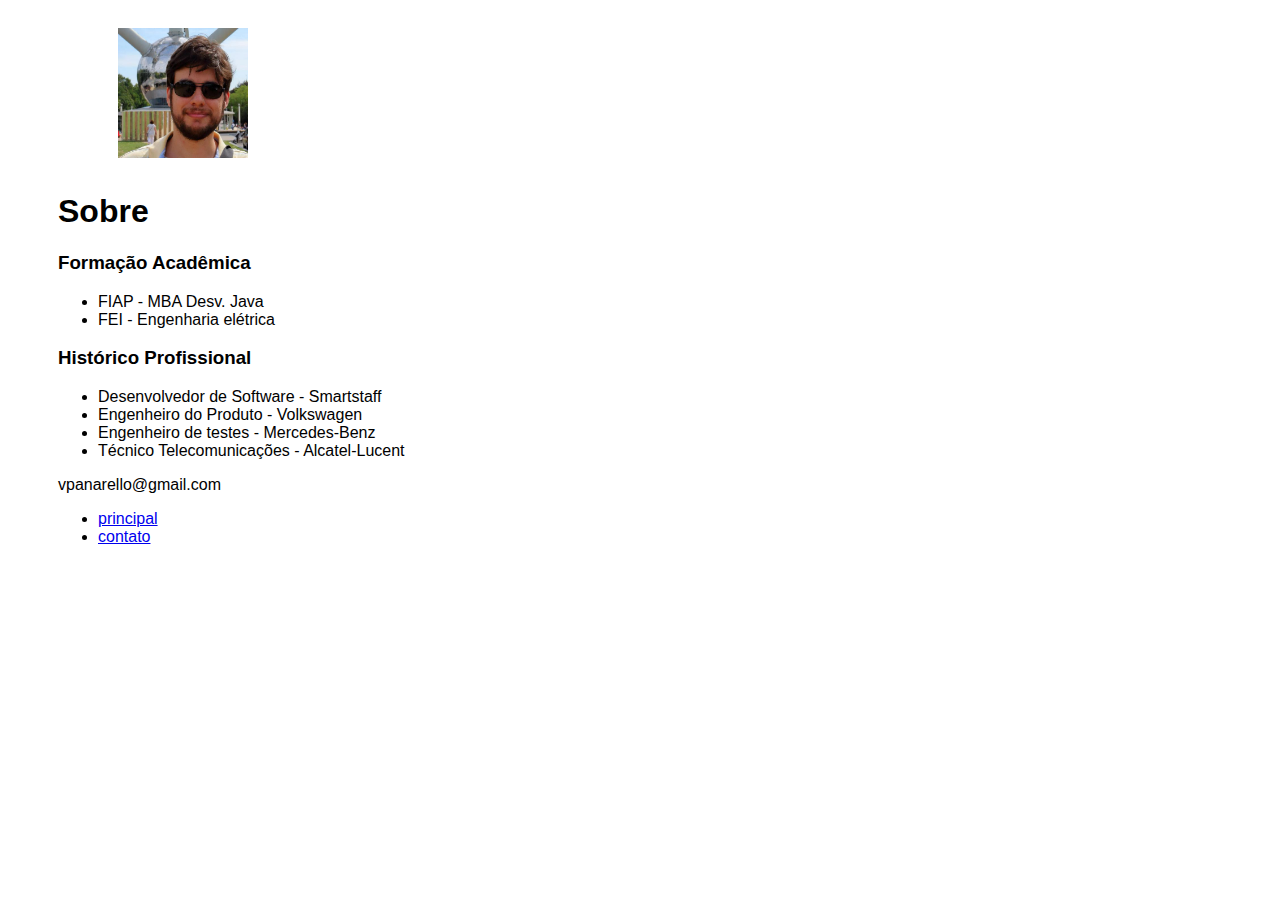
<file: index.html>
<!doctype html>
<html>
    <meta http-equiv="content-type" content="text/html; charset=UTF-8">
<style>


</style>

<head>
    <link rel="stylesheet" href="css/mainstyle.css">
	<title>WEB Responsivo</title>
</head>
<body>
    
    <header>
         <figure>
            <img src="img/vagner.jpg" width="100px">
        </figure>
        <h1 class="main-title">Sobre</h1>
       
    </header>
	<article>
        <h3>Formação Acadêmica</h3>
        <ul>
            <li>FIAP - MBA Desv. Java</li>
            <li>FEI - Engenharia elétrica</li>
        </ul>
    </article>
    
    
    <article>
        <h3>Histórico Profissional</h3>
    
        <ul>
            <li>Desenvolvedor de Software - Smartstaff</li>
            <li>Engenheiro do Produto - Volkswagen</li>
            <li>Engenheiro de testes - Mercedes-Benz</li>
            <li>Técnico Telecomunicações - Alcatel-Lucent</li>

        </ul>	
    </article>
    <footer>
        <p>vpanarello@gmail.com</p>
        <nav>
            <ul>
                <li><a href="index.html">principal</a></li>
                <li><a href="contato.html">contato</a></li>
            </ul>
        </nav>
    </footer>
</body>
</html>
</file>
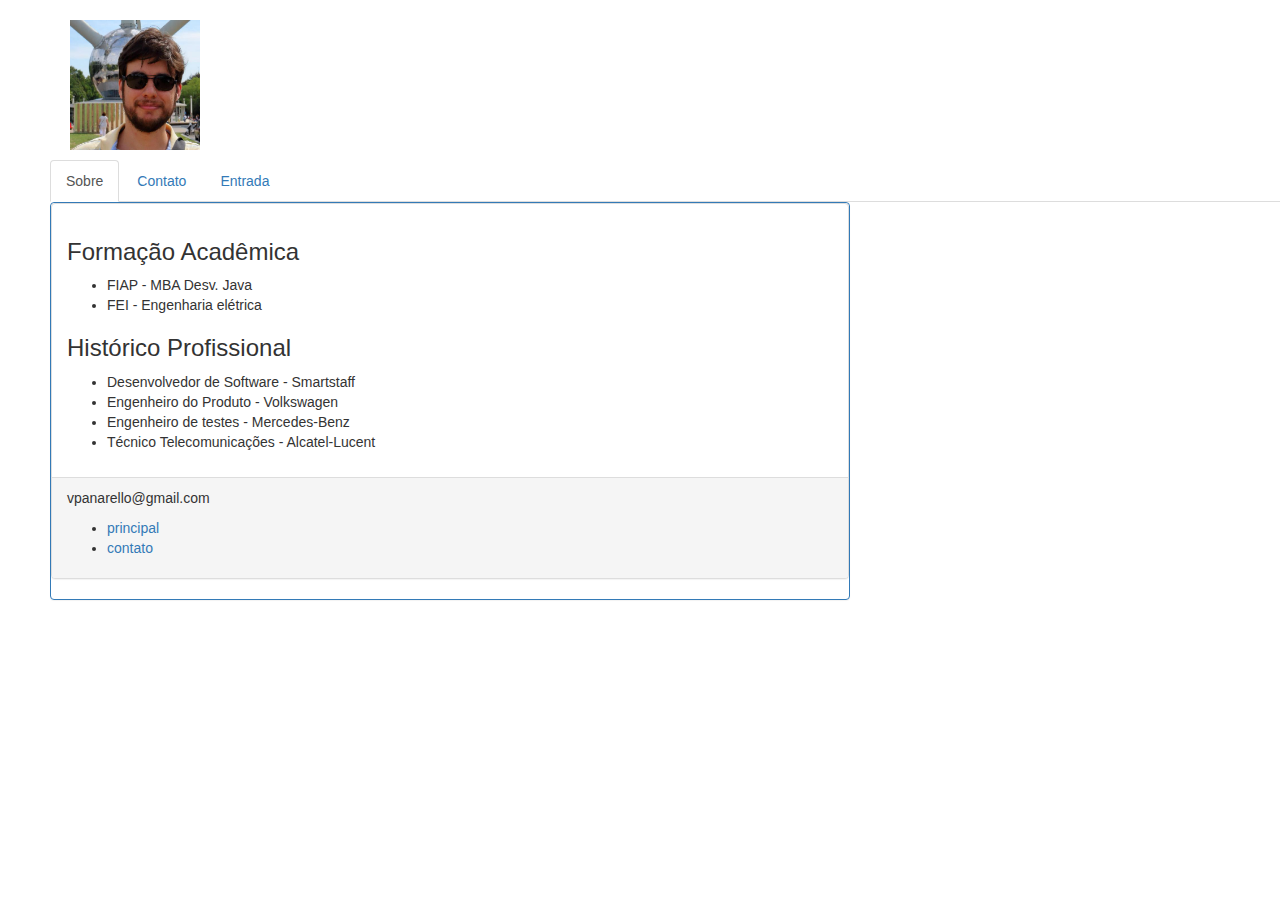
<file: personalPage/index.html>
<!doctype html>
            <html>
            <meta charset="UTF-8">
            <meta name="viewport" content="width=device-width initial-scale=1.0">

            <head>
            <link rel="stylesheet" href="css/mainstyle.css">
            <link rel="stylesheet" href="css/bootstrap.min.css">
            <link rel="stylesheet" href="css/bootstrap.min.css">

            <title>WEB Responsivo</title>
            </head>


            <body>
            <section>

            <div hidden="true" class="panel panel-primary">...</div>
            <div hidden="true" class="panel panel-success">...</div>
            <div hidden="true" class="panel panel-info">...</div>
            <div hidden="true" class="panel panel-warning">...</div>
            <div hidden="true" class="panel panel-danger">...</div>

            <header>
                <figure>
                    <img src="img/vagner.jpg">
                </figure>

                <ul class="nav nav-tabs">
                    <li role="presentation" class="active"><a href="index.html">Sobre</a></li>
                    <li role="presentation"><a href="contato.html">Contato</a></li>
                    <li role="presentation"><a href="input.html">Entrada</a></li>
                </ul>

            </header>
            <div class="panel panel-primary" id="mainpainel">
                
               




            <div class="panel panel-default" >
                <div class="panel-body">
                    <article>
                        <h3>Formação Acadêmica</h3>
                        <ul>
                            <li>FIAP - MBA Desv. Java</li>
                            <li>FEI - Engenharia elétrica</li>
                        </ul>
                    </article>


                    <article>
                        <h3>Histórico Profissional</h3>

                        <ul>
                            <li>Desenvolvedor de Software - Smartstaff</li>
                            <li>Engenheiro do Produto - Volkswagen</li>
                            <li>Engenheiro de testes - Mercedes-Benz</li>
                            <li>Técnico Telecomunicações - Alcatel-Lucent</li>
                        </ul>	
                    </article>
                </div>
            <div class="panel-footer">


            <footer>
            <p>vpanarello@gmail.com</p>
            <nav>
            <ul>
            <li><a href="index.html">principal</a></li>
            <li><a href="contato.html">contato</a></li>
            </ul>
            </nav>
            </footer>




            </div>
            </div>



            </div>

            </section> 



            </body>
            <script src="https://code.jquery.com/jquery-3.1.0.min.js"/>
            <script src="js/bootstrap.min.js"/>


            </html>
</file>
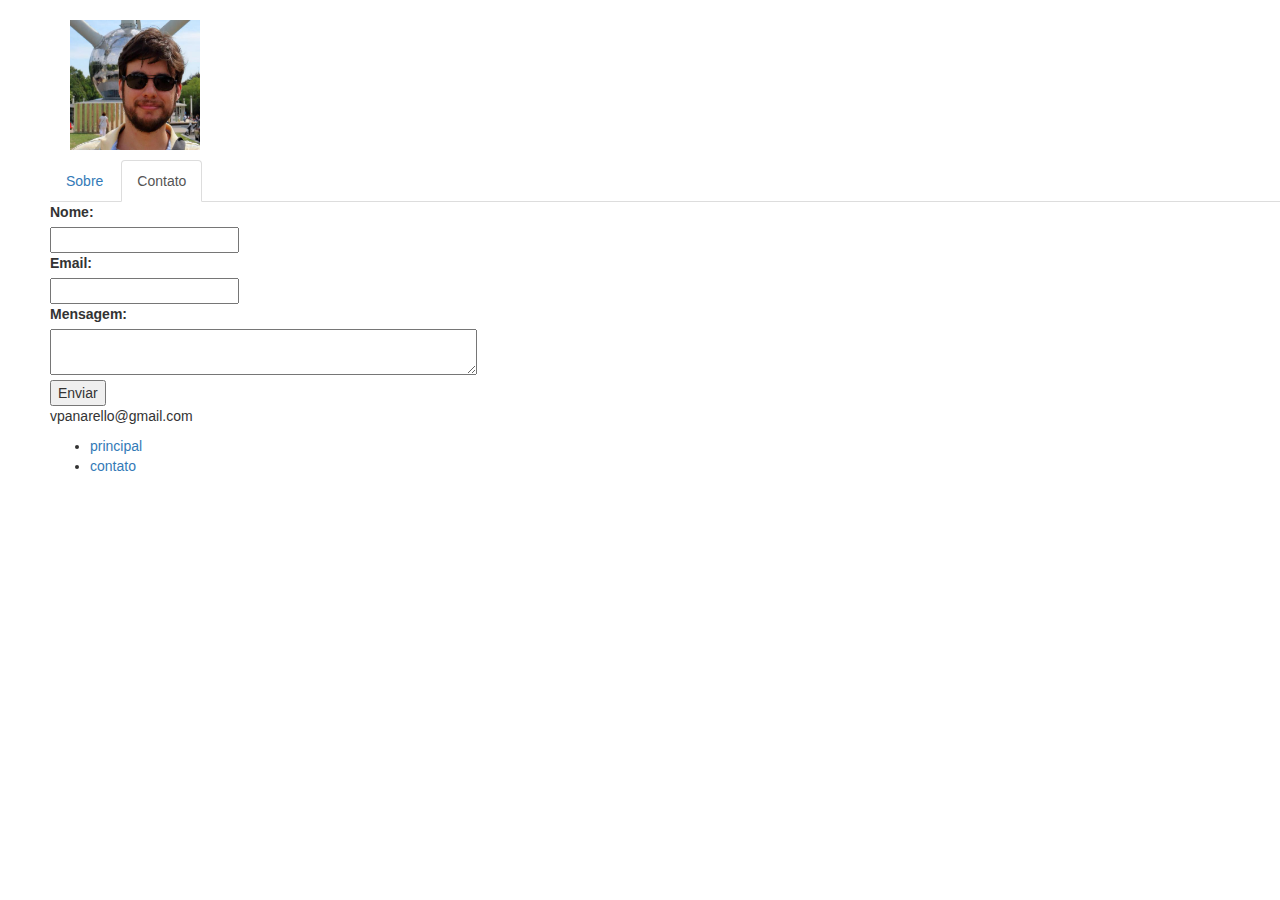
<file: contato.html>
<!doctype html>
<html>
    <meta http-equiv="content-type" content="text/html; charset=UTF-8">
<style>


</style>

<head>
    <link rel="stylesheet" href="css/mainstyle.css">
    <link rel="stylesheet" href="css/bootstrap.min.css">
    <link rel="stylesheet" href="css/bootstrap.min.css">
    
    <link rel="stylesheet" href="css/mainstyle.css">
	<title>Contato</title>
</head>
<body>
<section>
    <header>
         <figure>
            <img src="img/vagner.jpg">
        </figure>
        
            <ul class="nav nav-tabs">
              <li role="presentation"><a href="index.html">Sobre</a></li>
              <li role="presentation" class="active"><a href="contato.html">Contato</a></li>
            </ul>

    </header>
    
   
	<article>
        <form>
            <label for="name">Nome:</label><br/>
            <input type="text" name="name"><br/>
            <label for="email">Email:</label><br/>
            <input type="text" name="email"><br/>
            <label for="msg">Mensagem:</label><br/>
            <textarea cols="50" name="msg"></textarea><br/>
            <input type="submit" value="Enviar">
        </form>
    </article>
    <footer>
        <p>vpanarello@gmail.com</p>
        <nav>
            <ul>
                <li><a href="index.html">principal</a></li>
                <li><a href="contato.html">contato</a></li>
            </ul>
        </nav>
    </footer>
    </section>
</body>
    
    <script src="https://code.jquery.com/jquery-3.1.0.min.js"/>
    <script src="js/bootstrap.min.js"/>
</html>
</file>
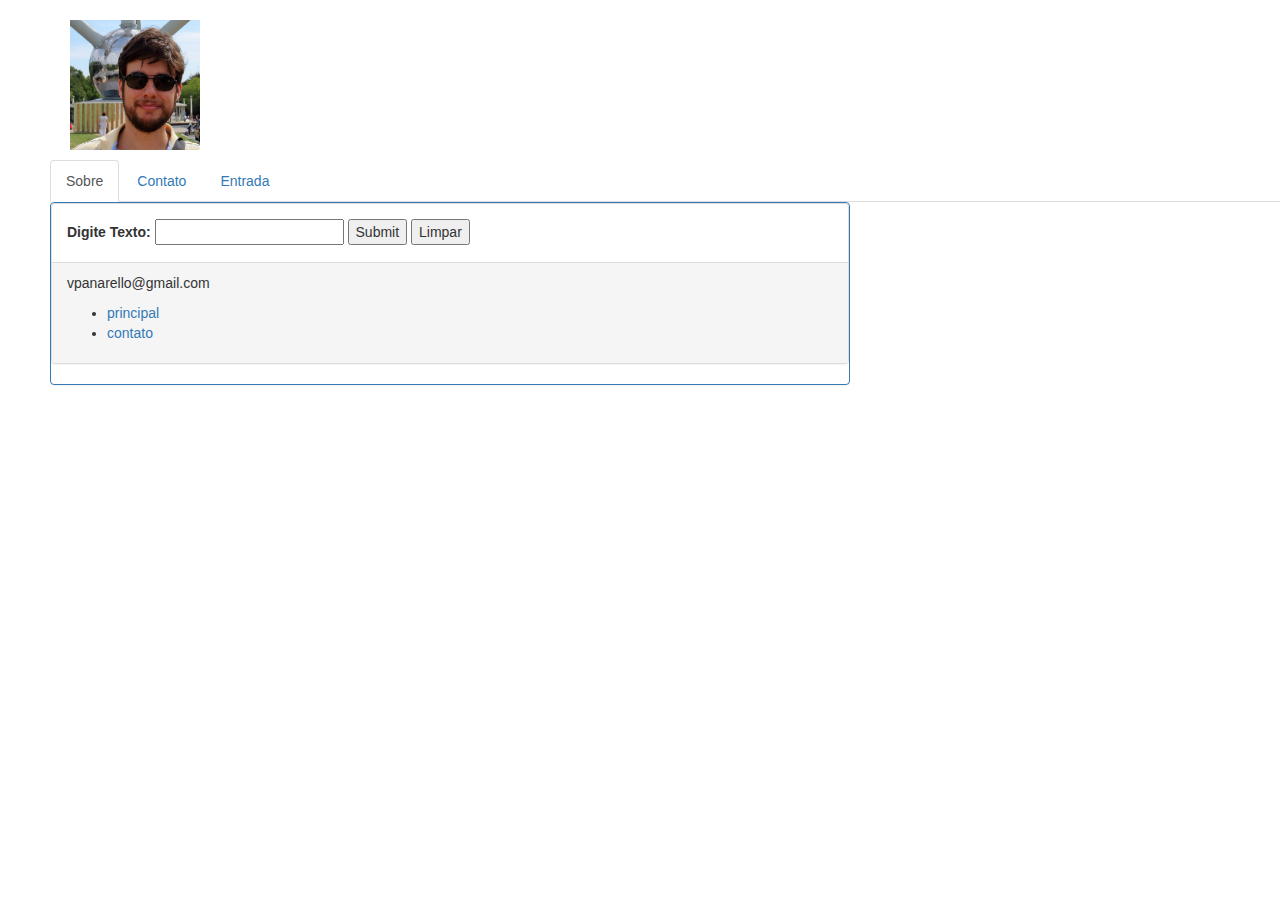
<file: input.html>
<!doctype html>
            <html>
            <meta charset="UTF-8">
            <meta name="viewport" content="width=device-width initial-scale=1.0">

            <head>
            <link rel="stylesheet" href="css/mainstyle.css">
            <link rel="stylesheet" href="css/bootstrap.min.css">
            <link rel="stylesheet" href="css/bootstrap.min.css">

            <title>WEB Responsivo</title>
            </head>


            <body>
            <section>

            <div hidden="true" class="panel panel-primary">...</div>
            <div hidden="true" class="panel panel-success">...</div>
            <div hidden="true" class="panel panel-info">...</div>
            <div hidden="true" class="panel panel-warning">...</div>
            <div hidden="true" class="panel panel-danger">...</div>

            <header>
                <figure>
                    <img src="img/vagner.jpg">
                </figure>

                <ul class="nav nav-tabs">
                    <li role="presentation" class="active"><a href="index.html">Sobre</a></li>
                    <li role="presentation"><a href="contato.html">Contato</a></li>
                    <li role="presentation"><a href="input.html">Entrada</a></li>
                </ul>

            </header>
            <div class="panel panel-primary" id="mainpainel">
                

            <div class="panel panel-default" >
                <div class="panel-body">
                    <article>
                     
                        <label>Digite Texto:</label>
                        <input type="text" id="entrada">
                        <button id="submeter">Submit</button>
                        <button id="limpar">Limpar</button>
                        
                        <div id="showtext"></div>
                        
                    </article>
                </div>
            <div class="panel-footer">


            <footer>
            <p>vpanarello@gmail.com</p>
            <nav>
            <ul>
            <li><a href="index.html">principal</a></li>
            <li><a href="contato.html">contato</a></li>
            </ul>
            </nav>
            </footer>

            </div>
            </div>


            </div>

            </section> 



            </body>
  
                
            <script src="js/jquery-3.1.0.min.js"></script>
                <script src="js/bootstrap.min.js"></script>
                
                <script>
                    
                    $(document).ready(function(){
                        
                        $('#submeter').click(function(){
                            var desc = $('#entrada').val();
                    
                                $('#showtext').append('<p> - ' + desc + '</p>');
                            
                            console.log($('#showtext').html());
                            
                            // localStorage.setItem("lista","teste" );
                        
                        });
                        
                        
                        $('#limpar').click(function(){
                            
                            
                            $('#showtext').html(null);
                            
                            
                        });
                        
                    });
                    
                    
                    
                    
                    
                </script>
                


            </html>
</file>
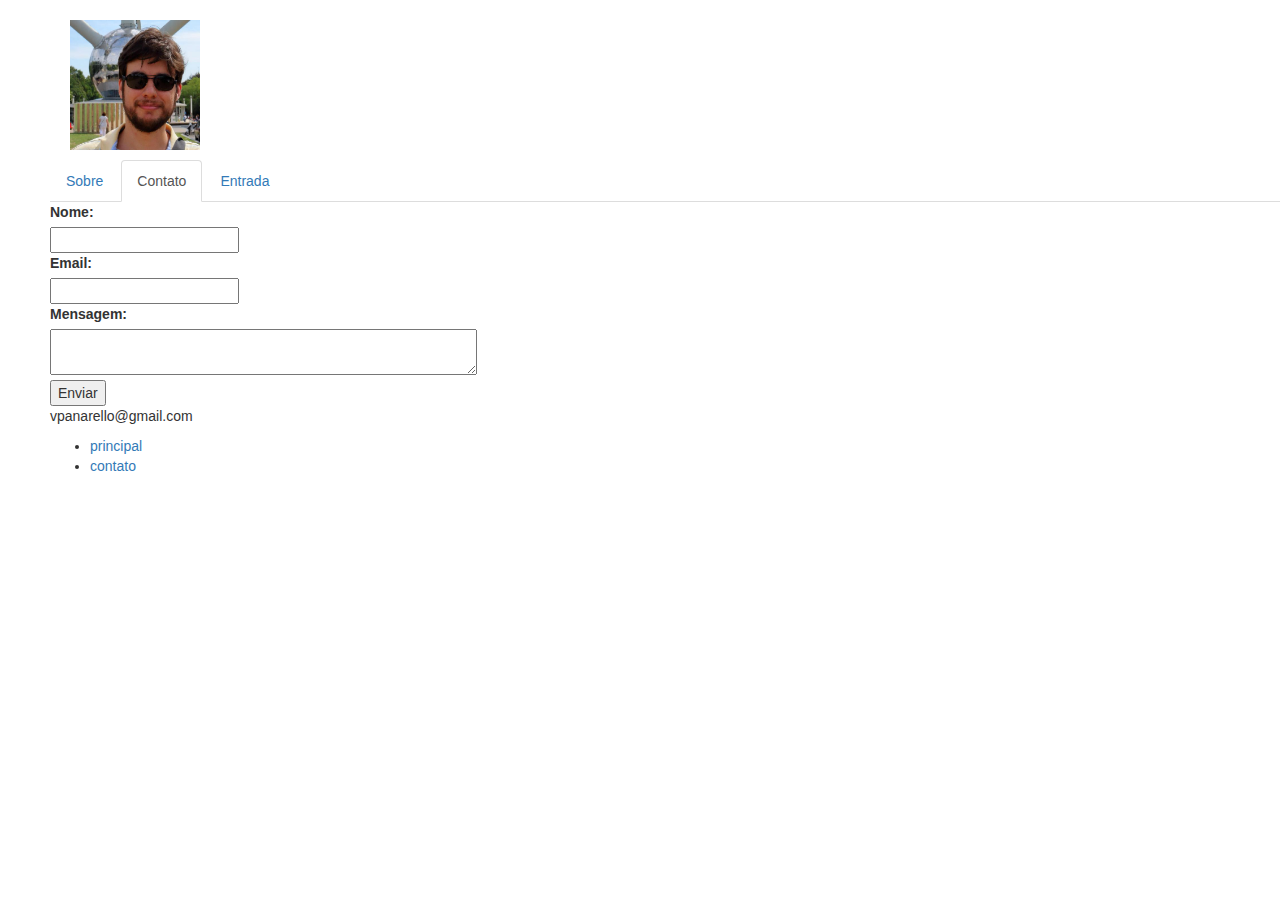
<file: personalPage/contato.html>
<!doctype html>
<html>
    <meta http-equiv="content-type" content="text/html; charset=UTF-8">
<style>


</style>

<head>
    <link rel="stylesheet" href="css/mainstyle.css">
    <link rel="stylesheet" href="css/bootstrap.min.css">
    <link rel="stylesheet" href="css/bootstrap.min.css">
    
    <link rel="stylesheet" href="css/mainstyle.css">
	<title>Contato</title>
</head>
<body>
<section>
        <figure>
            <img src="img/vagner.jpg">
        </figure>

        <ul class="nav nav-tabs">
            <li role="presentation" ><a href="index.html">Sobre</a></li>
            <li role="presentation" class="active"><a href="contato.html">Contato</a></li>
            <li role="presentation"><a href="input.html">Entrada</a></li>
        </ul>

	<article>
        <form>
            <label for="name">Nome:</label><br/>
            <input type="text" name="name"><br/>
            <label for="email">Email:</label><br/>
            <input type="text" name="email"><br/>
            <label for="msg">Mensagem:</label><br/>
            <textarea cols="50" name="msg"></textarea><br/>
            <input type="submit" value="Enviar">
        </form>
    </article>
    <footer>
        <p>vpanarello@gmail.com</p>
        <nav>
            <ul>
                <li><a href="index.html">principal</a></li>
                <li><a href="contato.html">contato</a></li>
            </ul>
        </nav>
    </footer>
    </section>
</body>
    
    <script src="https://code.jquery.com/jquery-3.1.0.min.js"/>
    <script src="js/bootstrap.min.js"/>
</html>
</file>
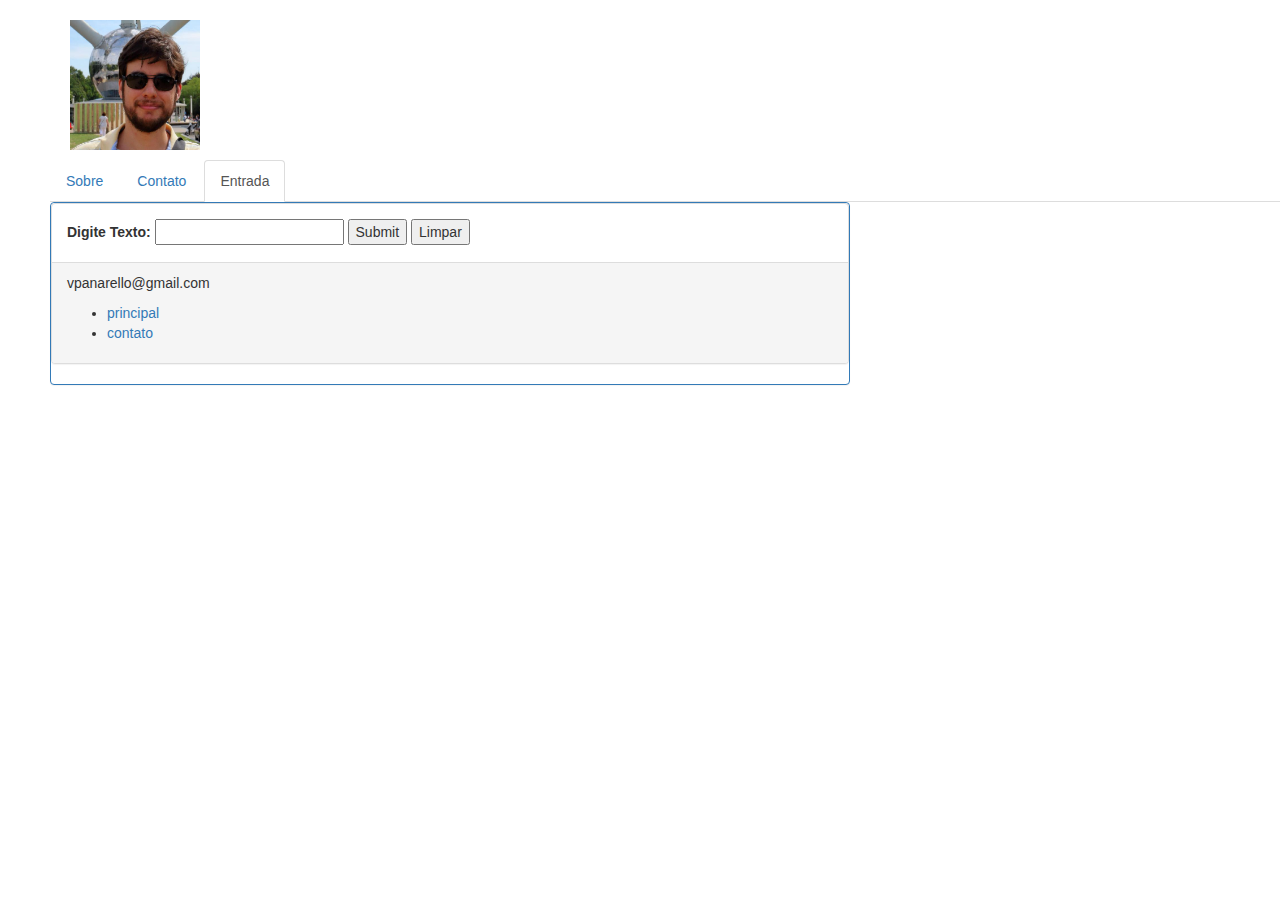
<file: personalPage/input.html>
<!doctype html>
            <html>
            <meta charset="UTF-8">
            <meta name="viewport" content="width=device-width initial-scale=1.0">

            <head>
            <link rel="stylesheet" href="css/mainstyle.css">
            <link rel="stylesheet" href="css/bootstrap.min.css">
            <link rel="stylesheet" href="css/bootstrap.min.css">

            <title>WEB Responsivo</title>
            </head>


            <body>
            <section>

            <div hidden="true" class="panel panel-primary">...</div>
            <div hidden="true" class="panel panel-success">...</div>
            <div hidden="true" class="panel panel-info">...</div>
            <div hidden="true" class="panel panel-warning">...</div>
            <div hidden="true" class="panel panel-danger">...</div>

            <header>
                <figure>
                    <img src="img/vagner.jpg">
                </figure>

                <ul class="nav nav-tabs">
                    <li role="presentation"><a href="index.html">Sobre</a></li>
                    <li role="presentation"><a href="contato.html">Contato</a></li>
                    <li role="presentation" class="active"><a href="input.html">Entrada</a></li>
                </ul>

            </header>
            <div class="panel panel-primary" id="mainpainel">
                

            <div class="panel panel-default" >
                <div class="panel-body">
                    <article>
                     
                        <label>Digite Texto:</label>
                        <input type="text" id="entrada">
                        <button id="submeter">Submit</button>
                        <button id="limpar">Limpar</button>
                        
                        <div id="showtext"></div>
                        
                    </article>
                </div>
            <div class="panel-footer">


            <footer>
            <p>vpanarello@gmail.com</p>
            <nav>
            <ul>
            <li><a href="index.html">principal</a></li>
            <li><a href="contato.html">contato</a></li>
            </ul>
            </nav>
            </footer>

            </div>
            </div>


            </div>

            </section> 



            </body>
  
                
            <script src="js/jquery-3.1.0.min.js"></script>
                <script src="js/bootstrap.min.js"></script>
                
                <script>
                    
                    $(document).ready(function(){
                        
                        $('#submeter').click(function(){
                            var desc = $('#entrada').val();
                    
                                $('#showtext').append('<p> - ' + desc + '</p>');
                            
                            console.log($('#showtext').html());
                            
                            // localStorage.setItem("lista","teste" );
                        
                        });
                        
                        
                        $('#limpar').click(function(){
                            
                            
                            $('#showtext').html(null);
                            
                            
                        });
                        
                    });
                    
                    
                    
                    
                    
                </script>
                


            </html>
</file>
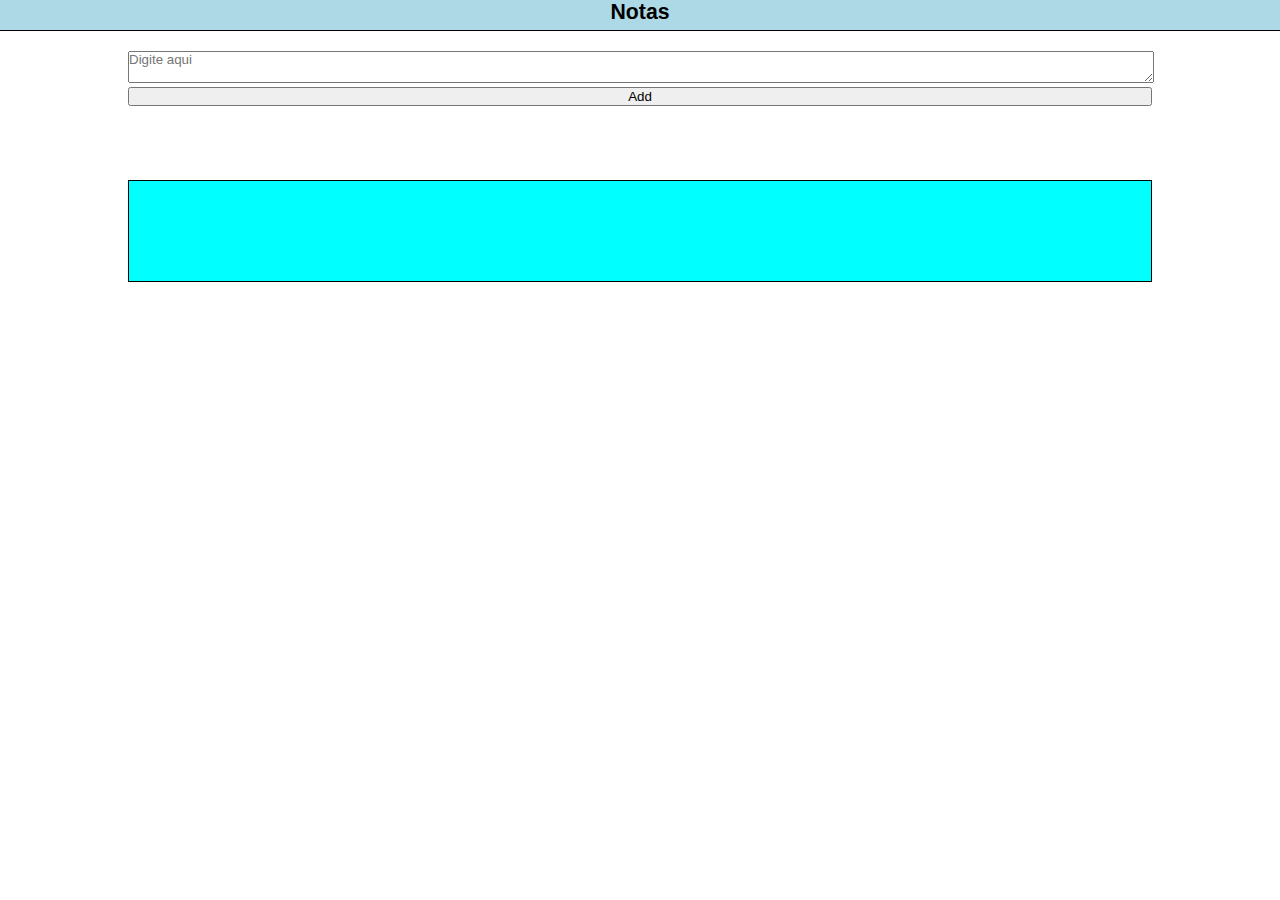
<file: webKeepApplication/principal.html>
<!DOCTYPE html>
<html lang="en">
    <head>
        <meta name="viewport" content="width=device-width">
        <meta charset="UTF-8">
        <title class="cabecalho">Título da Página</title>
        <link rel="stylesheet" href="css/estilos.css">
    </head>
    <body>
        <header>
            <h5>Notas</h5>
        </header>
        
        
        <div class="input-field">
                    
            <form class="novaNota container" action="#" id="insereNota">
                <textarea class="novaNota-conteudo" name="novaNota-conteudo" placeholder="Digite aqui"></textarea>
                <input class="novaNota-Salvar" type="submit" value="Add">
            </form>
        </div>
        
        

        <section class="mural">

                <div class="card" style="display: none;">
                    <p>Cartão Hidden</p>
                </div>


            <footer></footer>
        </section>
        
        <script src="https://code.jquery.com/jquery-3.1.0.js" integrity="sha256-slogkvB1K3VOkzAI8QITxV3VzpOnkeNVsKvtkYLMjfk=" crossorigin="anonymous"></script>
        
        <script>
            
            $(document).ready(function(){
                
                var form = $("#insereNota");
                
                form.on("submit", function(event) {
                    $("<div>", {"class":"card"})
                        .text($(".novaNota-conteudo").val()).appendTo($(".mural"));
                    event.preventDefault();
                });
            });
            
            
            
            
            function inserirElemento() {
               console.log("TESTE");
            }
        </script>
        
        
    </body>
</html>
</file>
<file: css/mainstyle.css>
body {
    background-color: white;
    font-family: sans-serif;
    padding-left: 50px;
}

h1 {

}

.main-title {
   
    
}
section {

}


figure img {
    
    width: 130px;
    margin-top: 20px;
    margin-left: 20px;
    margin-bottom: 10px;
}

header {

}
#mainpainel {
    
    max-width: 800px;
}

header figure {
    width: 60px;
    margin-top: 20px;
    
    display: inline;
    
}

.panel-default {
    
}


article {

}

footer {

}

footer   {

}
</file>
<file: personalPage/css/mainstyle.css>
body {
    background-color: white;
    font-family: sans-serif;
    padding-left: 50px;
}

h1 {

}

.main-title {
   
    
}
section {

}


figure img {
    
    width: 130px;
    margin-top: 20px;
    margin-left: 20px;
    margin-bottom: 10px;
}

header {

}
#mainpainel {
    
    max-width: 800px;
}

header figure {
    width: 60px;
    margin-top: 20px;
    
    display: inline;
    
}

.panel-default {
    
}


article {

}

footer {

}

footer   {

}
</file>
<file: webKeepApplication/css/estilos.css>
* {
    font-family: sans-serif;
    margin: 0;
    padding: 0;    
}

body {
    text-align: center;
}

#listar:active  + .mural {
    flex-direction: column;   
}

.mural {
    display: flex;
    flex-wrap: wrap;
    min-height: 100px;
    
}

section {  
    border: solid black 1px;
    padding: 0;
    margin: 0 10%;
    margin-top: 5%;
    background: cyan;
}

header {
    font-size: 1.6em;
    height: 30px;
    background-color: lightblue;
    text-align: center;
    border-bottom: solid black 1px;
    margin-bottom: 10px;
}


@media (min-width: 560px) {
    .cartao {
        width: 190px;
        display: inline-block;
    }
    
}


.cabecalho {
    background: blue;
    padding: 16px;  
}

.card {
    
    box-sizing: border-box;
    flex-basis: 190px;
    flex-grow: 1;
    border-bottom: solid black 2px;
    border-right: solid black 2px;
    
    display: inline-block;
    text-align: left;
    margin: 10px;
    padding: 10px;
    background: yellow;
    width: 200px;
    height: 120px;

    
}




.input-field {
    width: 80%;
    padding: 10px;
    display: inline-block;
    text-align: center;
}
.input-field textarea{
    width: 100%;
}

.input-field input{
    width: 100%;
}
</file>
